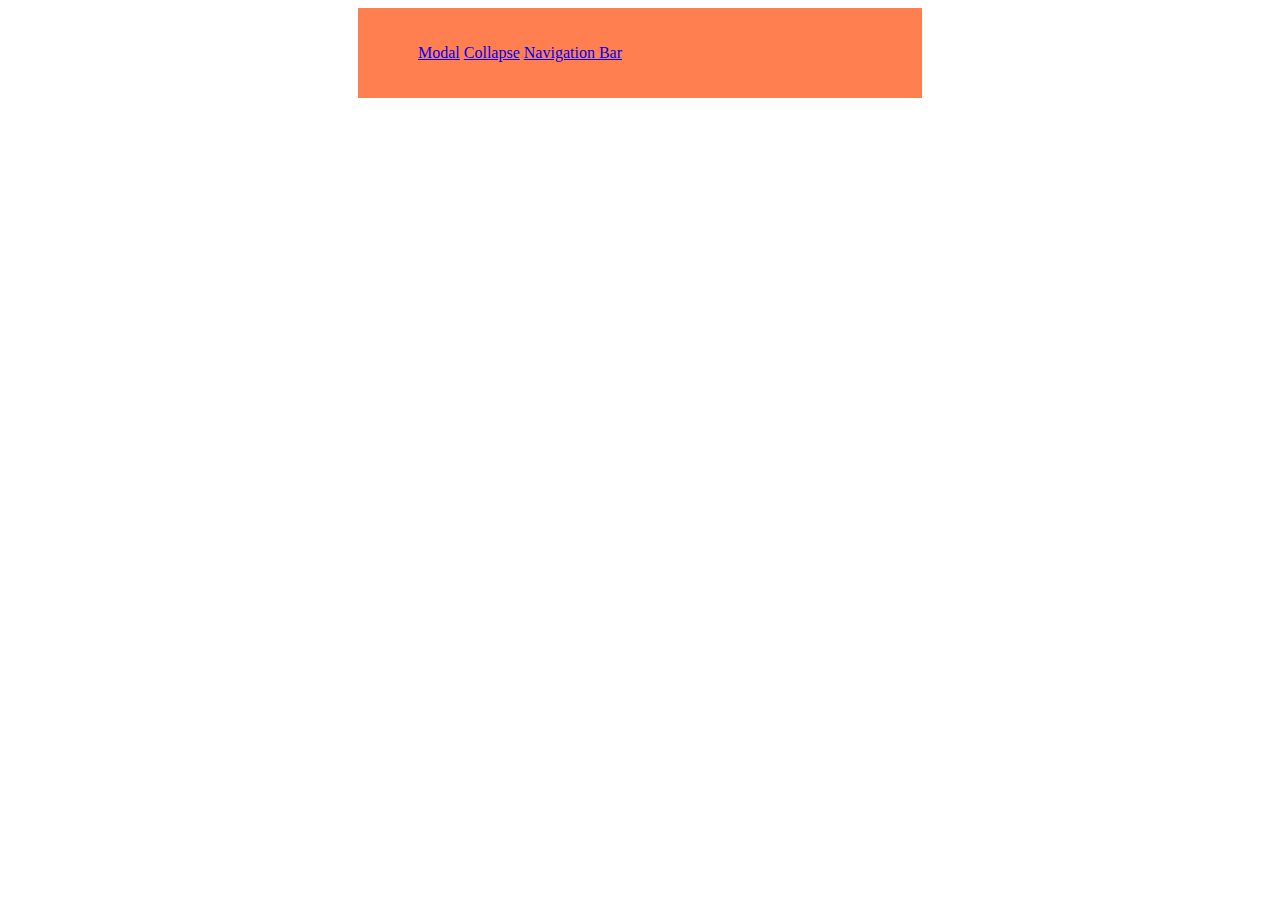
<file: index.html>
<!DOCTYPE html>
<html>
	<head>
		<title>Jquery Basics Assignment</title>
		<link rel="stylesheet" href="basics.css">
	</head>
	<body>
		<div class="basics">
		<ul>
		<a href="modal.html" id="link">Modal</a>
		<a href="collapse.html" id="link">Collapse</a>
		<a href="navbar.html" id="link">Navigation Bar</a>
		</ul>
		</div>
	</body>
</html>
</file>
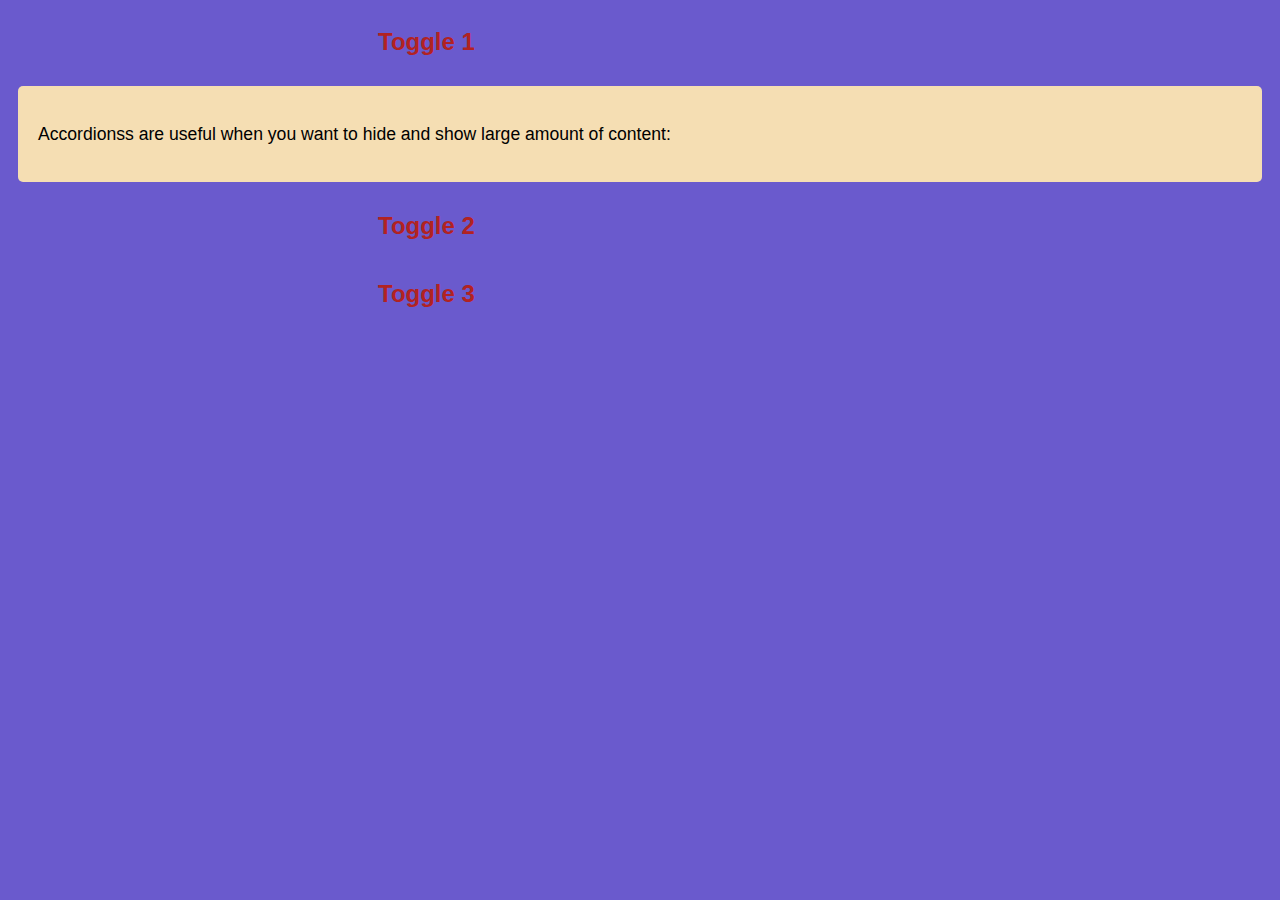
<file: collapse.html>
<!DOCTYPE html>
<html lang="en">
<head>
    <meta name="viewport" content="width=device-width, initial-scale=1.0, user-scalable=no">
    <title>Collapse Using Jquery</title>
    <!--Stylesheets-->
    <link rel="stylesheet" href="collapse.css">
</head>

<body>
	<div class="accordion">
		<h2>Toggle 1</h2>
		<div class="accordion-defn">
			<p>Accordionss are useful when you want to hide and show large amount of content:</p>
		</div>
		<h2>Toggle 2</h2>
		<div class="paragraph">
			<p>Hii!</p>
		</div>
		<h2>Toggle 3</h2>
		<div class="paragraph">
			<p>Hello!</p>
		</div>
	</div>

	<script src="jquery-3.3.1.min.js"></script>
	<script src="collapse.js"></script>
</body>
</html>
</file>
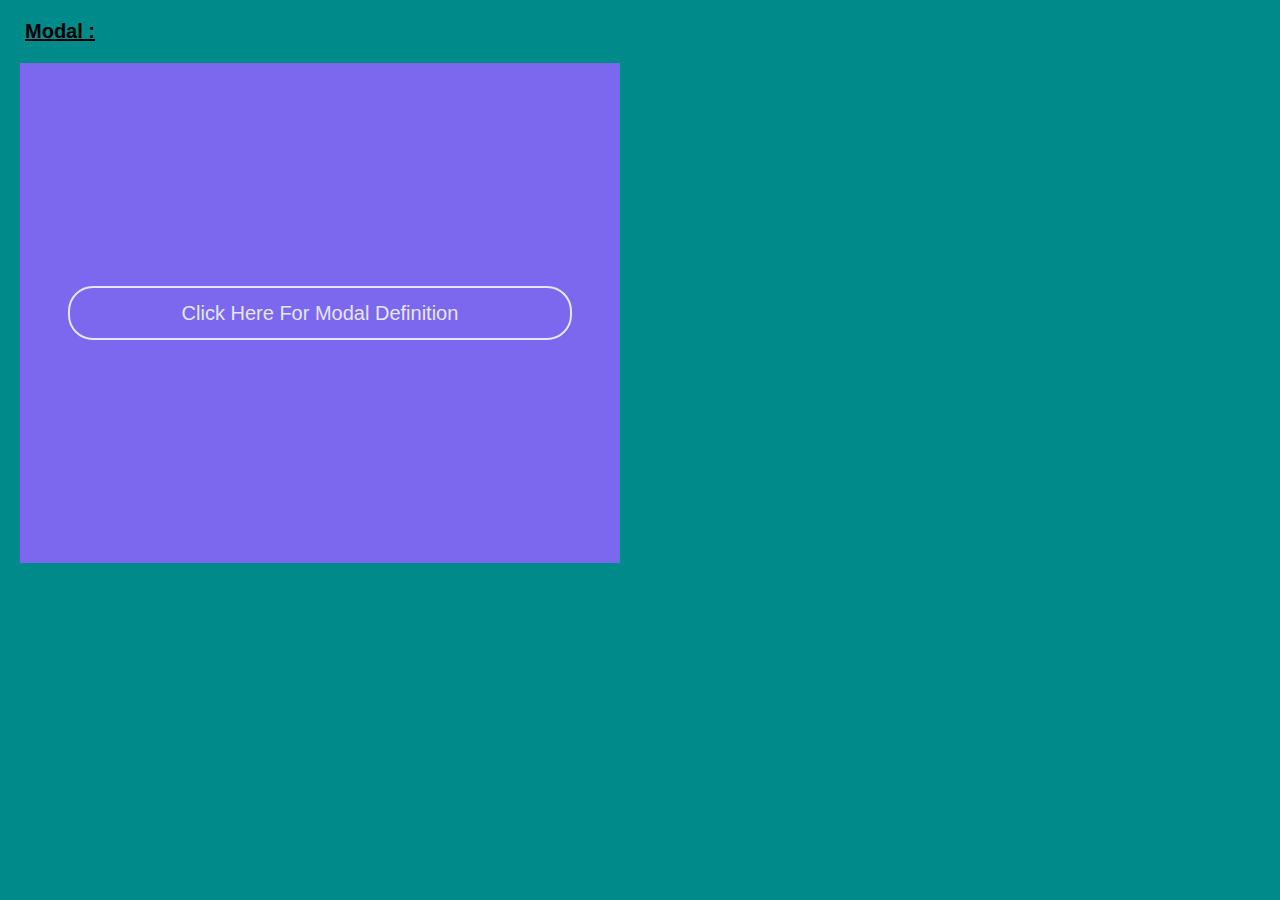
<file: modal.html>
<!DOCTYPE html>
<html lang="en">
<head>
    <meta name="viewport" content="width=device-width, initial-scale=1.0, user-scalable=no">
    <title>Modal Using Jquery</title>
    <!--Stylesheets-->
    <link rel="stylesheet" href="modal.css">
</head>

<body>
		<strong><p class="modal"> Modal : </p></strong>
		<div class="modal-box">
			<a class="open">Click Here For Modal Definition</a>
			<div class="modal-content">
			<h1>Modal Definition!</h1>
			<p>A modal is a child window that is layered over its parent window. 
			Typically, the purpose is to display content from a separate source that can have some interaction without leaving the parent window. 
			Child windows can provide information, interaction, or more.
			</p>
            <a class="close">Close</a>
			</div>
		</div>
    
	<script src="jquery-3.3.1.min.js"></script>
	<script src="modal.js"></script>
</body>
</html>
</file>
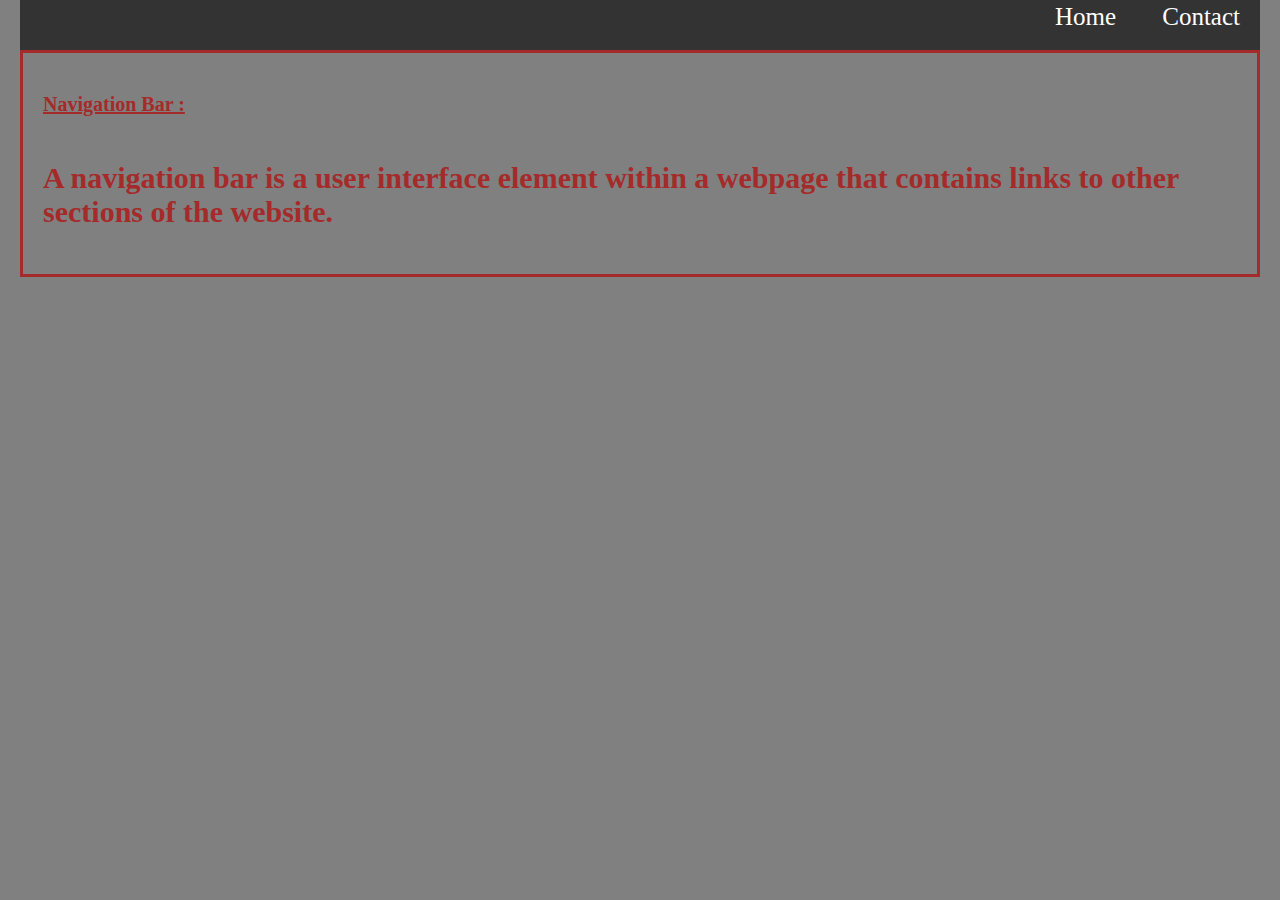
<file: navbar.html>
<!DOCTYPE html>
<html lang="en">
<head>
    <meta name="viewport" content="width=device-width, initial-scale=1.0, user-scalable=no">
    <title>NavBar Using Jquery</title>
    <!--Stylesheets-->
    <link rel="stylesheet" href="navbar.css">
</head>
	<body>
			<div id="navbarlink">
				<ul>
					<li><a href="#" id="link">Home</a></li>
					<li><a href="#" class="link" >Contact</a></li>
				</ul>
			</div>
			<div class="navbar-defn">
			<strong><p> Navigation Bar : </p></strong>
			<h2>A navigation bar is a user interface element within a webpage that contains links to other sections of the website.</h2>
	
			<script src="jquery-3.3.1.min.js"></script>
			<script src="navbar.js"></script>
	</body>
</html>
</file>
<file: basics.css>
@media screen and (min-width:250px) {
.basics {
	text-align:center;
	margin-left:350px;
	margin-right:350px;
	margin-top:0px;
	margin-bottom:0px;
	padding:20px;
	color:#B22222;
	background-color:#FF7F50;
	display:flex;
	flex-wrap:wrap;
}
}
</file>
<file: collapse.css>
@media screen and (min-width:250px) {

body {
	font-family:Helvetica;
	background-color:#6A5ACD;
}
h2 {
	text-align:center;
	margin-left:350px;
	margin-right:350px;
	margin-top:0px;
	margin-bottom:0px;
	padding:20px;
	color:#B22222;
	display:flex;
	flex-wrap:wrap;
	cursor: pointer;
}
  
  
.accordion-defn {
	display: block;
	background-color:#F5DEB3;
	border-radius:5px;
	padding:20px;
	font-size:110%;
	margin-left:10px;
	margin-right:10px;
	margin-top:10px;
	margin-bottom:10px;
	display:flex;
	flex-wrap:wrap;
}
	 
.paragraph {
	background-color:#0000CD;
	border-radius:5px;
	padding:20px;
	font-size:110%;
	position:relative;
	display:flex;
	flex-wrap:wrap;
	overflow:none;
	margin-left:10px;
	margin-right:10px;
	margin-top:10px;
	margin-bottom:10px;
	display: none;

}
}
</file>
<file: modal.css>
@media screen and (min-width:250px) {

body {
	padding: 0;
	margin: 0;
	font-family: sans-serif, Arial;
	background-color: #008B8B;
}
.modal {
	text-decoration:underline;
	//text-align:center;
	font-size:20px;
	margin-left:25px;
}
.modal-box {
	position: relative;
	width: 600px;
	height: 500px;
	background-color: #7B68EE	;
	margin: 20px;
}

a {
	text-align: center;
	font-size: 20px;
	width: 500px;
	height: 50px;
	line-height: 50px;
	border-radius: 25px;
	display: block;
	cursor: pointer;
	
}

a.open {
	position:absolute;
	top: 50%;
	left: 50%;
	transform: translate(-50%,-50%);
	color: #E6E6FA;
	border: 2px solid;
}

a.close {
	position: relative;
	color: #262626;
	border: 2px solid;
	left: 50%;
	transform: translateX(-50%);
	top: 20px;
}
.modal-content {
	position: absolute;
	background-color:#00BFFF;
	width: 100%;
	height: 100%;
	padding: 50px;
	border: 5px solid;
	box-sizing: border-box;
	display:flex;
	flex-wrap:wrap;
}

.modal-content h1 {
	text-decoration:underline;
	color: black;
	display:flex;
	flex-wrap:wrap;
}
.modal-content {
	transform: perspective(1000px) scale(0);
}

.active {
	transform: perspective(1000px) scale(1);
}
}
</file>
<file: navbar.css>
@media screen and (min-width:250px) {

.showing {
	color:black;
}
body {
	//background-image:url("navbar.jpg");
	margin: 0px;
	font-family:Verdana, serif;
	font-size:15px;
	background-color:#808080;
}

#navbarlink a {
	  
	text-decoration:none;
	color:white;
	vertical-align:middle;
}
  

#navbarlink li {
	display:inline;
	padding:20px;
	vertical-align:middle;
}
  
#navbarlink {
	background-color:#333;
	height:50px;
	font-size:25px;
	white-space:nowrap;
	margin-left:20px;
	margin-right:20px;
}

#navbarlink ul {
	padding:0;
	margin:0;
	list-style-type:none;
	text-align:right;
}

p {
	text-decoration:underline;
	display:flex;
	flex-wrap:wrap;
}
.navbar-defn {
	border-style:solid;
	font-size:20px;
	margin-left:20px;
	margin-right:20px;
	color:brown;
	padding:20px;
	display:flex;
	flex-wrap:wrap;
}
}
</file>
